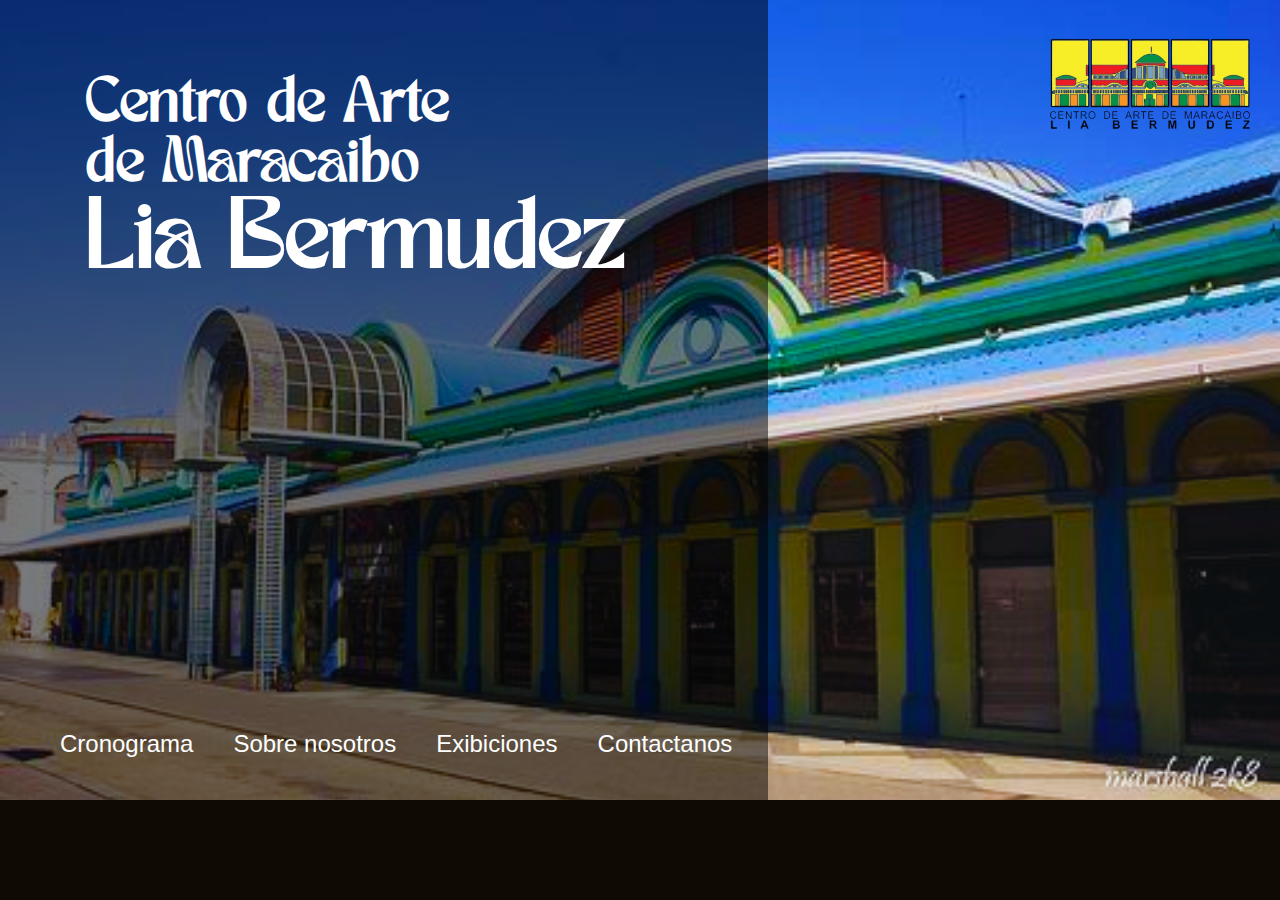
<file: Lia Bermudes/index.html>
<!DOCTYPE html>
<html lang="en">
<head>
    <meta charset="UTF-8">
    <meta name="viewport" content="width=device-width, initial-scale=1.0">
    <link rel="icon" type="image/png" href="./img/logo_del_centro.png" />
    <link rel="stylesheet" href="style.css" /> 
    
    <title>Centro de Arte Lia Bermudez</title>
</head>
<body> 
    <header class="header">
        <div class="header__overlay-bg">
            <h1 class="titulo">Centro de Arte 
de Maracaibo
<strong>Lia Bermudez</strong></h1>
            
        </div>
        <div class="header_overlay">
            <div class="header__logo">
                <img src="./img/logo_del_centro.png" alt="Logo" class="header__logo-img" />
            </div>
        
            <nav class="header__nav">
                <ul class="header__nav-list">
                    <li class="header__nav-item"><a href="#home">Cronograma</a></li>
                    <li class="header__nav-item"><a href="#about">Sobre nosotros</a></li>
                    <li class="header__nav-item"><a href="#exhibitions">Exibiciones</a></li>
                    <li class="header__nav-item"><a href="#contact">Contactanos</a></li>
                </ul>
            </nav>
        </div>
    </header>
    <main>
    </main>
</body>
</html>
</file>
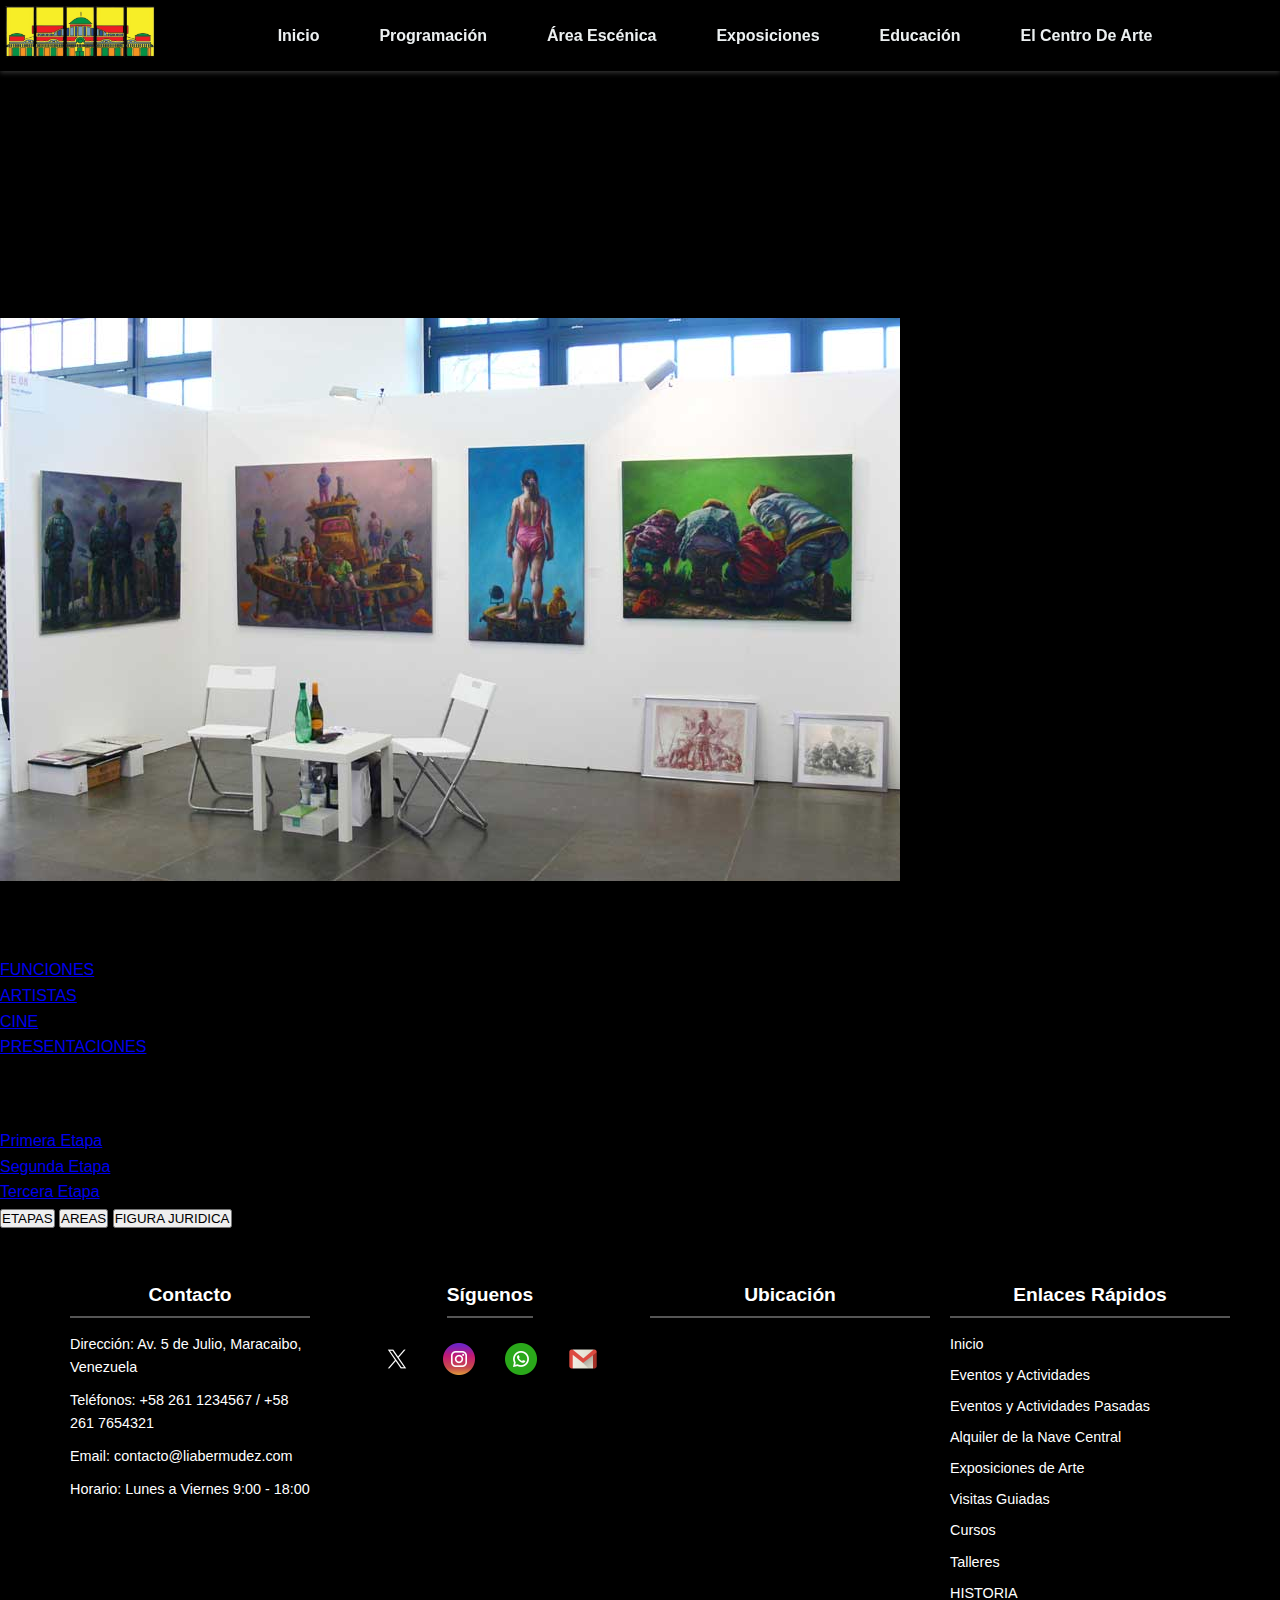
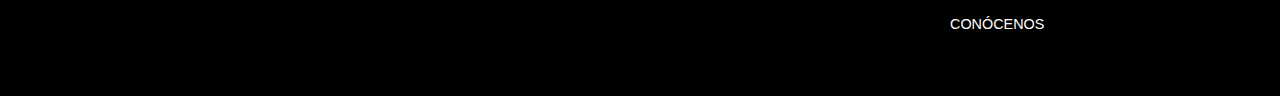
<file: Historia el centro de arte/Historia del Centro de Arte.html>
<!DOCTYPE html>
<html lang="es">
<head>
    <meta charset="UTF-8" />
    <meta name="viewport" content="width=device-width, initial-scale=1" />
    <title>Sobre Nosotros</title>
    <link rel="stylesheet" href="styles.css" />
</head>

<body class="white-text-page">
<div class="header">
<div class="logo">
<a href="index.html"><img src="../imagenes/logo 2.png" alt="Logo Centro de Arte Lía Bermúdez" /></a>
</div>
<nav class="nav-menu" id="intro-nav-menu">
    <ul class="nav-list">
        <li class="nav-item dropdown">
            <a href="../index.html" class="nav-link">Inicio</a>
        </li>
        <li class="nav-item dropdown">
            <a href="#" class="nav-link">Programación</a>
            <ul class="dropdown-menu">
                <li><a href="../Eventos y actividades/Eventos y Actividades.html" class="dropdown-link">Eventos y Actividades</a></li>
                <li><a href="../Eventos y actividades pasadas/Eventos y Actividades Pasadas.html" class="dropdown-link">Eventos y Actividades Pasadas</a></li>
            </ul>
        </li>
        <li class="nav-item dropdown">
            <a href="#" class="nav-link">Área Escénica</a>
            <ul class="dropdown-menu">
                <li><a href="../Alquiler de la nave central/Alquiler de la Nave Central.html" class="dropdown-link">Alquiler de la Nave Central</a></li>
            </ul>
        </li>
        <li class="nav-item dropdown">
            <a href="#" class="nav-link">Exposiciones</a>
            <ul class="dropdown-menu">
                <li><a href="../Exposiciones/Exposiciones de Arte.html" class="dropdown-link">Exposiciones de Arte</a></li>
            </ul>
        </li>
        <li class="nav-item dropdown">
            <a href="#" class="nav-link">Educación</a>
            <ul class="dropdown-menu">
                <li><a href="../Visitas Guiadas/Visitas Guiadas.html" class="dropdown-link">Visitas Guiadas</a></li>
                <li><a href="../Cursos/Cursos.html" class="dropdown-link">Cursos</a></li>
                <li><a href="../Talleres/talleres.html" class="dropdown-link">Talleres</a></li>
            </ul>
        </li>
        <li class="nav-item dropdown">
            <a href="#" class="nav-link">El Centro De Arte</a>
            <ul class="dropdown-menu">
                <li><a href="Historia del Centro de Arte.html" class="dropdown-link">Historia del Centro de Arte</a></li>
                <li><a href="../Sobre Nosotros/Sobre Nosotros.html" class="dropdown-link">Conócenos</a></li>
            </ul>
        </li>
    </ul>
</nav>
</div>

    <main>
        <div class="first-box">
            <div class="first-box-content tab-content hidden" id="tab1">
                <h2 class="content"><strong>EL CENTRO DE ARTE</strong></h2>
                <h3 class="content">HISTORIA</h3>
            
                <p class="content">Lorem ipsum, dolor sit amet consectetur adipisicing elit. Sint nihil beatae dolores unde facilis assumenda eveniet doloribus repudiandae, tempore, aperiam veniam voluptas, obcaecati magnam voluptatem? Cum voluptate corporis voluptas excepturi! Lorem ipsum dolor sit amet consectetur adipisicing elit. Illo consequuntur dolor nostrum repellat repellendus, quos suscipit blanditiis minima dolores, perferendis quaerat officia nulla? Natus harum eveniet ad iure. Nihil, vel? Lorem ipsum dolor sit amet consectetur adipisicing elit. Vitae mollitia suscipit ut possimus dolorem cumque, aperiam consectetur soluta, beatae esse numquam officiis temporibus sunt labore, inventore recusandae. Numquam, officiis repudiandae. Lorem ipsum dolor sit amet consectetur adipisicing elit. Rem quae sed quo eius fugit nihil ex, consequuntur at minima delectus deserunt praesentium ipsa nam distinctio ducimus. Et unde qui at? Lorem, ipsum dolor sit amet consectetur adipisicing elit. Architecto fugiat, atque, voluptas nihil nam molestiae nemo qui vel, perspiciatis itaque eum labore ad expedita alias? Praesentium modi alias porro impedit.</p> 
                <img src="../imagenes/3.jpg" alt="" class="first-box-img">
            </div>

            <div class="second-box-content tab-content hidden" id="tab2">
                <h2 class="content"><strong>EL CENTRO DE ARTE</strong></h2>
                <h3 class="content">HISTORIA</h3>
                <div class="box-section">   
                    <div class="section img1"><a href="#" class="enlace-area">FUNCIONES</a></div>
                    <div class="section img2" id="fondo"><a href="#" class="enlace-area">ARTISTAS</a></div>
                    <div class="section img3" id="fondo"><a href="#" class="enlace-area">CINE</a></div>
                    <div class="section img4" id="fondo"><a href="#" class="enlace-area presentacion">PRESENTACIONES</a></div>
                </div> 
            </div>

            <div class="third-box-content tab-content" id="tab3">
                <h2 class="content"> <strong>EL CENTRO DE ARTE</strong></h2>
                <h3 class="content">HISTORIA</h3>
                <div class="box-section-etapas">
                    <div class="section-etapas img5"><a href="#" class="enlace-area">Primera Etapa</a></div>
                    <div class="section-etapas img6"><a href="#" class="enlace-area">Segunda Etapa</a></div>
                    <div class="section-etapas img7"><a href="#" class="enlace-area">Tercera Etapa</a></div>
                </div>
            </div>

            <div class="first-box-btn">
                <button class="menu-btn active btn-position3" data-target="tab3">ETAPAS</button>
                <button class="menu-btn btn-position2" data-target="tab2">AREAS</button>
                <button class="menu-btn btn-position1" data-target="tab1">FIGURA JURIDICA</button>
            </div>
        </div>
    </main>

    <footer class="footer">
        <div class="footer-container">
            <div class="footer-section contact-info">
                <h3>Contacto</h3>
                <p>Dirección: Av. 5 de Julio, Maracaibo, Venezuela</p>
                <p>Teléfonos: +58 261 1234567 / +58 261 7654321</p>
                <p>Email: contacto@liabermudez.com</p>
                <p>Horario: Lunes a Viernes 9:00 - 18:00</p>
            </div>
            <div class="footer-section social-media">
                <h3>Síguenos</h3>
                <div class="social-icons">
                    <a href="https://twitter.com" target="_blank" aria-label="Twitter"><img src="../iconos/X 1.ico" alt="Twitter" /></a>
                    <a href="https://instagram.com" target="_blank" aria-label="Instagram"><img src="../iconos/instagram-1.ico" alt="Instagram" /></a>
                    <a href="https://wa.me/1234567890" target="_blank" aria-label="WhatsApp"><img src="../iconos/whatsapp-1.ico" alt="WhatsApp" /></a>
                    <a href="mailto:contacto@liabermudez.com" target="_blank" aria-label="Gmail"><img src="../iconos/Gmail 1.ico" alt="Gmail" /></a>
                </div>
            </div>
            <div class="footer-section map">
                <h3>Ubicación</h3>
                <iframe src="https://www.google.com/maps/embed?pb=!1m18!1m12!1m3!1d3921.2287968256965!2d-71.61440950889424!3d10.639325634647403!2m3!1f0!2f0!3f0!3m2!1i1024!2i768!4f13.1!3m3!1m2!1s0x8e89985042953bcd%3A0x7622930db7e4b549!2sCentro%20de%20Arte%20de%20Maracaibo%20L%C3%ADa%20Berm%C3%BAdez!5e0!3m2!1ses-419!2sve!4v1746680645266!5m2!1ses-419!2sve" width="200" height="150" style="border:0;" allowfullscreen=""loading="lazy" referrerpolicy="no-referrer-when-downgrade"></iframe>
            </div>
            
            <div class="footer-section quick-links">
                <h3>Enlaces Rápidos</h3>
                <ul>
                    <li><a href="../index.html">Inicio</a></li>
                    <li><a href="../Eventos y actividades/Eventos y Actividades.html">Eventos y Actividades</a></li>
                    <li><a href="../Eventos y actividades pasadas/Eventos y Actividades Pasadas.html">Eventos y Actividades Pasadas</a></li>
                    <li><a href="../Alquiler de la nave central/Alquiler de la Nave Central.html">Alquiler de la Nave Central</a></li>
                    <li><a href="../Exposiciones/Exposiciones de Arte.html">Exposiciones de Arte</a></li>
                    <li><a href="../Visitas Guiadas/Visitas Guiadas.html">Visitas Guiadas</a></li>
                    <li><a href="../Cursos/Cursos.html">Cursos</a></li>
                    <li><a href="../Talleres/talleres.html">Talleres</a></li>
                    <li><a href="../Historia el centro de arte/Historia del Centro de Arte.html">HISTORIA</a></li>
                    <li><a href="Sobre Nosotros.html">CONÓCENOS</a></li>
                </ul>
            </div>
        </div>
    </footer>
    <script src="script.js"></script>
</body>
</html>
</file>
<file: Lia Bermudes/style.css>
*{ 
    margin: 0;
    padding: 0;
    box-sizing: border-box;
}

:root{
    --bg-color: #100A05;
    --letter-color: #fff;
    --bg-header-color: #00000860;
    --bg-header-color-hover: #FFD007;
}

body{
    background-color: var(--bg-color);
    font-family: sans-serif;
}

/**Seccion del encabezado**/
.header{
    background-image: url('/Lia Bermudes/img/Background-Base.png');
    background-size: cover;
    background-position: center;
    background-repeat: no-repeat;
    width: 100%;
    height: 800px;
    position: relative;
    color: white;
    display: flex;
    flex-direction: column;
    justify-content: space-between;
}

.header__logo{
    position: absolute;
    margin-left: 1000px;

}

.header__logo img{
    height: 100px;
    width: 200px;
}

.header__overlay-bg{
    position: absolute;
    top: 0;
    left: 0;
    width: 60%;
    height: 100%;
    background-color: rgba(0, 0, 0, 0.5);
    z-index: 1;
    white-space: pre;
}

@font-face {
    font-family: 'MiFuente';
    src: url('/Lia Bermudes/Fonts/TAN_Meringue/TAN MERINGUE.ttf') format('truetype');
    font-weight: normal;
    font-style: normal;
}

.titulo{
    margin-left: 85px;
    margin-top: 40px;
    font-size: 45px;
    font-family: 'MiFuente';
}

strong{
    font-size: 70px;
}

.header_overlay{
position: relative;
z-index: 2;
}

.header_overlay{
    height: 100%;
    width: 100%;
    padding: 30px 50px;
    display: flex;
    flex-direction: column;
    justify-content: space-between  ;
}

.header__nav{
    margin-top: 700px;
    
}

.header__nav-list{ 
    list-style: none;
    display: flex;
    gap: 20px;;
}

.header__nav-item a{
    text-decoration: none;
    color: var(--letter-color);
    font-family: sans-serif;
    font-size: 1.5rem;
    padding: 10px;
    border-radius: 25px;
}
.header__nav-item a:hover{
    transition: all 0.5s ease-in-out;
    background-color: var(--bg-header-color-hover);
    border-radius: 25px;
}

/**Fin de la seccion e encabezado**/

/**Seccion e Main**/
</file>
<file: Historia el centro de arte/styles.css>
/* Reset y estilos base para todos los elementos */
* {
    margin: 0;
    padding: 0;
    box-sizing: border-box;
}

/* Estilos generales para el cuerpo de la página */
body {
    font-family: Arial; /* Fuente legible y común */
    background-color: #000; /* Fondo negro */
    color: #000; /* Texto negro */
    line-height: 1.6; /* Altura de línea para mejor lectura */
    /* Removed min-height: 200vh to allow footer positioning */
    display: flex;
    flex-direction: column;
    min-height: 100vh;
    margin: 0;
    overflow-y: auto; /* Allow vertical scrolling */
    position: relative;
    z-index: 0;
}
main {
    flex-grow: 1;
}


/**ENCABESADO**/
.header {
    background-color: #000000; /* Color de fondo del encabezado */
    font-weight: bold;
    box-shadow: 0 2px 5px rgba(255, 255, 255, 0.2); /* Sombra para el encabezado */
    padding: 5px; /* Espaciado interno */
    width: 100%;
    display: flex; /* Usar flexbox para alinear elementos */
    justify-content: space-between; /* Espacio entre logo y menú */
    align-items: center; /* Centrar verticalmente */
    position: sticky; /* Fijar el encabezado en la parte superior */
    top: 0; /* Alinear al borde superior */
    z-index: 20;
}

/* Estilos del logo */
.logo img {
    max-width: 150px; /* Ancho máximo del logo */
}

/* Estilos del menú de navegación */
.nav-menu {
    position: relative; /* Posicionamiento relativo para el menú desplegable */
    margin: auto;
}

.nav-list {
    list-style: none; /* Quitar viñetas de la lista */
    display: flex; /* Usar flexbox para alinear los elementos del menú */
    
}
.dropdown-menu li{
    list-style: none;
}

.nav-item {
    position: relative; /* Posicionamiento relativo para los elementos del menú */
    margin: 0 15px; /* Espaciado entre elementos del menú */
}

.nav-link {
    color: #ecf0f1; /* Color del texto del menú */
    text-decoration: none; /* Quitar subrayado */
    padding: 10px 15px; /* Espaciado interno */
    transition: background-color 0.3s; /* Transición suave para el fondo */
    border-radius: 25px;
}

.nav-link:hover {
    background-color: #ffee00bd; /* Color de fondo al pasar el mouse */
    color: #000;
    border-radius: 25px; /* Bordes redondeados */
}

/* Estilos para el menú desplegable */
.dropdown-menu {
    display: none; /* Ocultar el menú desplegable por defecto */
    position: absolute; /* Posicionamiento absoluto */
    top: 32px; /* Colocar debajo del elemento padre */
    left: 0; /* Alinear a la izquierda */
    background-color: #ffee00bd; /* Color de fondo del menú desplegable */
    border-radius: 10px; /* Bordes redondeados */
    box-shadow: 0 2px 10px rgba(0, 0, 0, 0.2); /* Sombra para el menú */
    z-index: 10; /* Asegurarse de que esté por encima de otros elementos */
    padding: 5px;
}

.nav-item:hover .dropdown-menu {
    display: block; /* Mostrar el menú desplegable al pasar el mouse */
}

.dropdown-link {
    color: #000000; /* Color del texto del enlace del menú desplegable */
    text-decoration: none; /* Quitar subrayado */
    display: block; /* Hacer que el enlace ocupe todo el ancho */
    padding: 10px 15px; /* Espaciado interno */
    transition: background-color 0.3s; /* Transición suave para el fondo */
    border-radius: 10px;
}

.dropdown-link:hover {
    background-color: #00000081; /* Color de fondo al pasar el mouse */
    color: #fff;
    border-radius: 10px;
}

/**COLOCA AQUI EL ESTILO DEL MAIN**/



.footer {
    padding-top: 20px;
    margin-top: 0;
}

.footer {
    position: relative;
    bottom: 0;
    width: 100%;
    background-color: #000; /* Fondo negro */
    color: #fff;
    padding: 40px 20px;
    display: flex;
    flex-wrap: wrap;
    justify-content: space-around;
    gap: 20px;
    font-size: 0.9rem;
}

/* Background and text color for Contacto section in footer */
.footer-section.contact-info {
    background-color: #000;
    color: #fff;
    padding: 20px;
    border-radius: 8px;
}

.footer-container {
    display: flex;
    flex-wrap: wrap;
    justify-content: space-between;
    width: 100%;
    max-width: 1200px;
    margin: 0 auto;
}

.footer-section {
    flex: 1 1 200px;
    margin: 10px;
}
.footer-section h3 {
    text-align: center;
}
.footer-section.contact-info h3 {
    margin-top: -20px;
}

.footer-section h3 {
    margin-bottom: 15px;
    font-size: 1.2rem;
    border-bottom: 2px solid #555;
    padding-bottom: 5px;
}

.footer-section p,
.footer-section ul,
.footer-section iframe {
    margin-bottom: 10px;
}

.footer-section ul {
    list-style: none;
    padding-left: 0;
}

.footer-section ul li {
    margin-bottom: 8px;
}

.footer-section ul li a {
    color: #fff;
    text-decoration: none;
    transition: color 0.3s ease;
}

.footer-section ul li a:hover {
    color: #ccc;
}

/* Social media icons */
.footer-section.social-media {
    display: flex;
    flex-direction: column;
    align-items: center;
}
.footer-section.social-media a {
    display: inline-block;
    margin: 0 7.5px;
}
.footer-section.social-media a:first-child {
    margin-left: 0;
}
.footer-section.social-media a:last-child {
    margin-right: 0;
}
.footer-section.social-media {
    text-align: center;
}
.social-icons {
    display: flex;
    justify-content: center;
    gap: 15px;
    margin-top: 10px;
}
.social-icons a {
    display: inline-block;
}

.footer-section.social-media a {
    display: inline-block;
}

.footer-section.social-media img {
    width: 32px;
    height: 32px;
    /* Removed filter to ensure icons are visible */
    filter: none;
    transition: filter 0.3s ease;
}

.footer-section.social-media a[aria-label="Twitter"] img {
    filter: none;
}

.footer-section.social-media a:hover img {
    filter: brightness(0) invert(0.7);
}

/* Map iframe */
.footer-section.map {
    text-align: center;
}
.footer-section.map iframe {
    border-radius: 8px;
    border: none;
    display: inline-block;
    margin: 0 auto;
}



/**FIN DEL CONTENIDO DE LA PAGINA ALQUILER DE LA NAVE CENTRAL**/

/**MEDIA QUERYES**/
@media (max-width: 768px) {
  
   
    /* Ajustes para el footer */
    .footer {
        flex-direction: column;
        padding: 20px 10px;
    }

    .footer-container {
        flex-direction: column;
        gap: 15px;
    }
}

@media (max-width: 1095px) {
    /* Ajustes para el header */
    .nav-list {
      flex-direction: column; /* Cambiar a columna en pantallas pequeñas */
      display: none;
  }

  .nav-item {
      margin: 10px 0; /* Espaciado vertical entre elementos */
  }

  .nav-menu.active .nav-list {
      display: flex; /* Mostrar el menú en pantallas pequeñas cuando está activo */
  }
  
}

/**FIN DE MEDIA QUERYES**/
</file>
